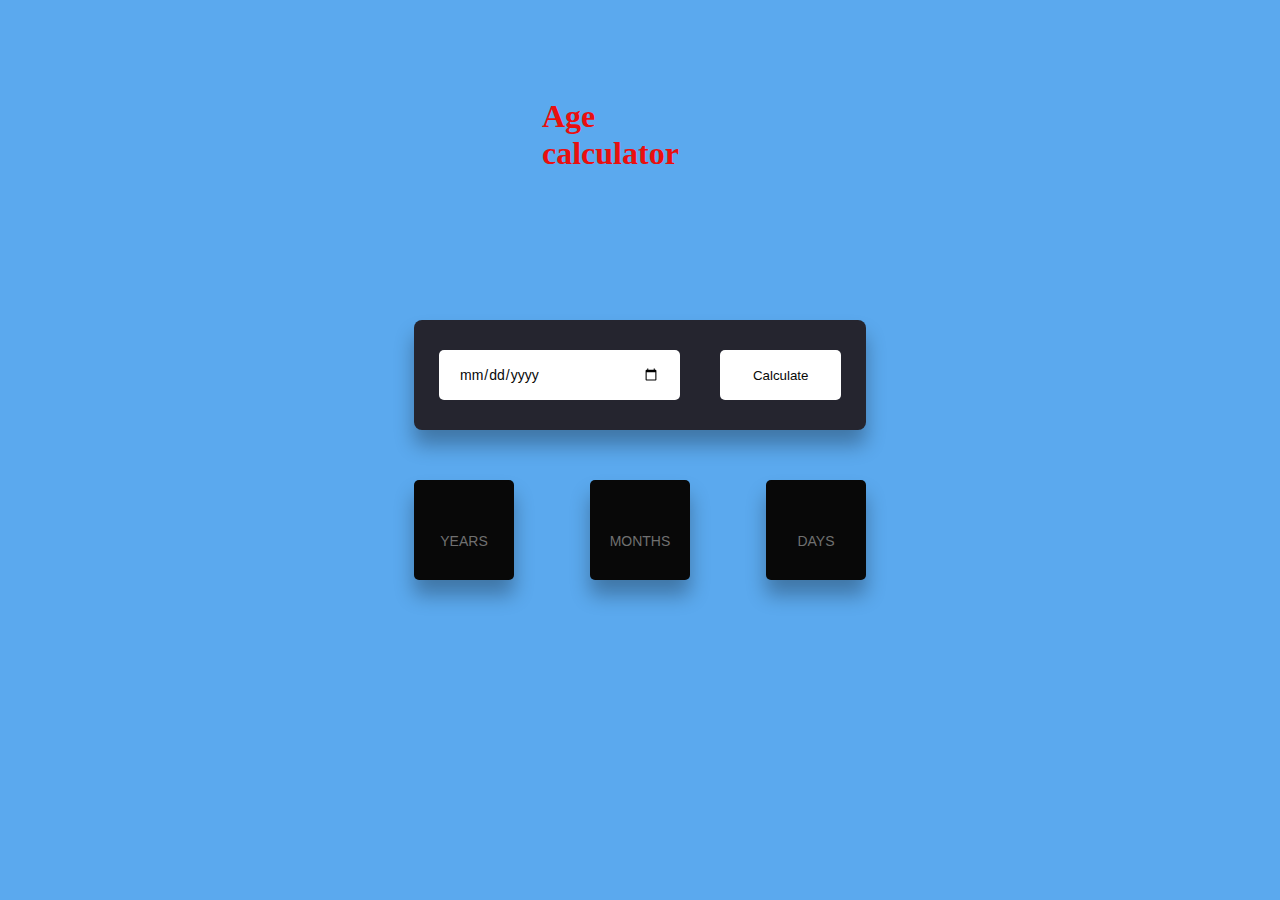
<file: Age Calculator/index.html>
<!DOCTYPE html>
<html>
<head>
    <title>Age calculator</title>
    <link rel="stylesheet" type="text/css" href="style.css" />
</head>
<body>
    <div class="heading"><h1>Age calculator</h1></div>
    <div class="container">
        <div class="input">
            <input type="date" id="date" />
            <button onclick="ageCalc()">Calculate</button>
        </div>
        <div class="output">
            <div>
                <span id="years"> </span>
                <p>YEARS</p>
            </div>
            <div>
                <span id="months"> </span>
                <p>MONTHS</p>
            </div>
            <div>
                <span id="days"> </span>
                <p>DAYS</p>
            </div>
        </div>
    </div>
    <script type="text/javascript" src="script.js"></script>
</body>
</html>
</file>
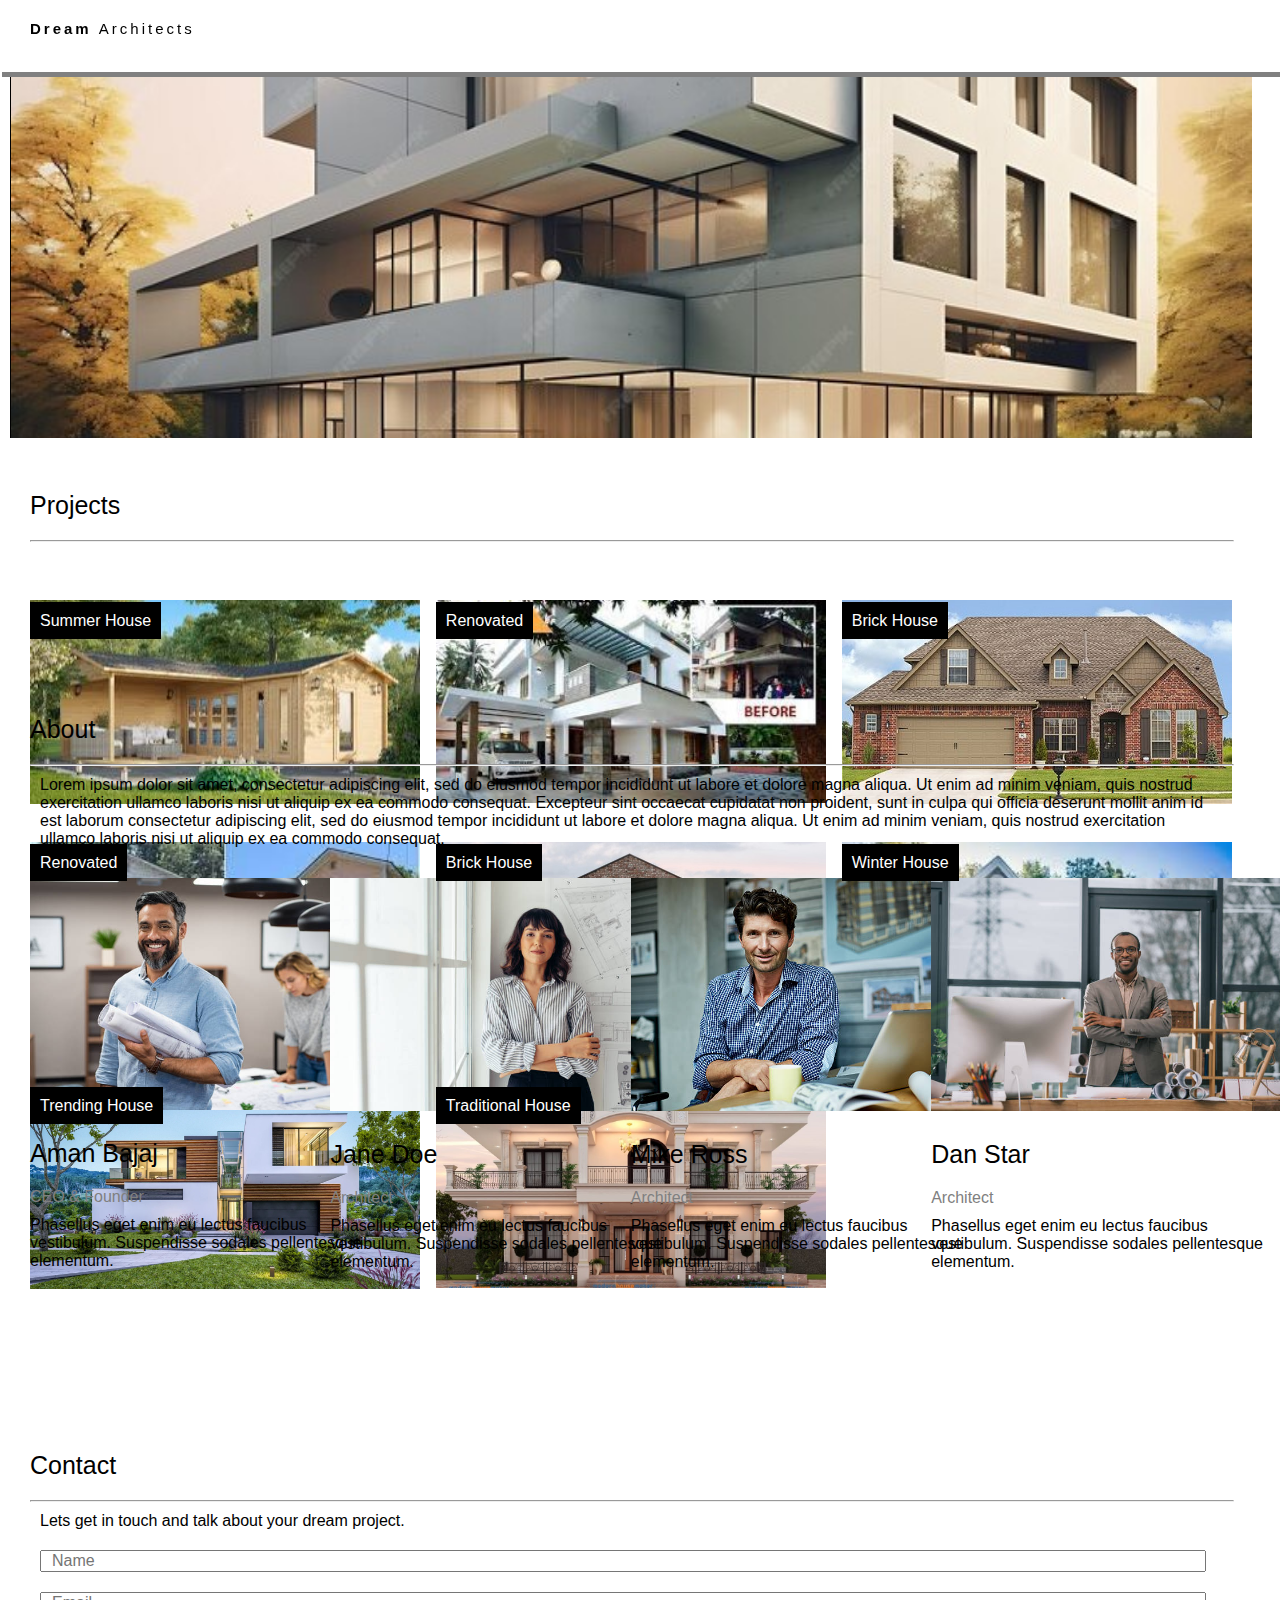
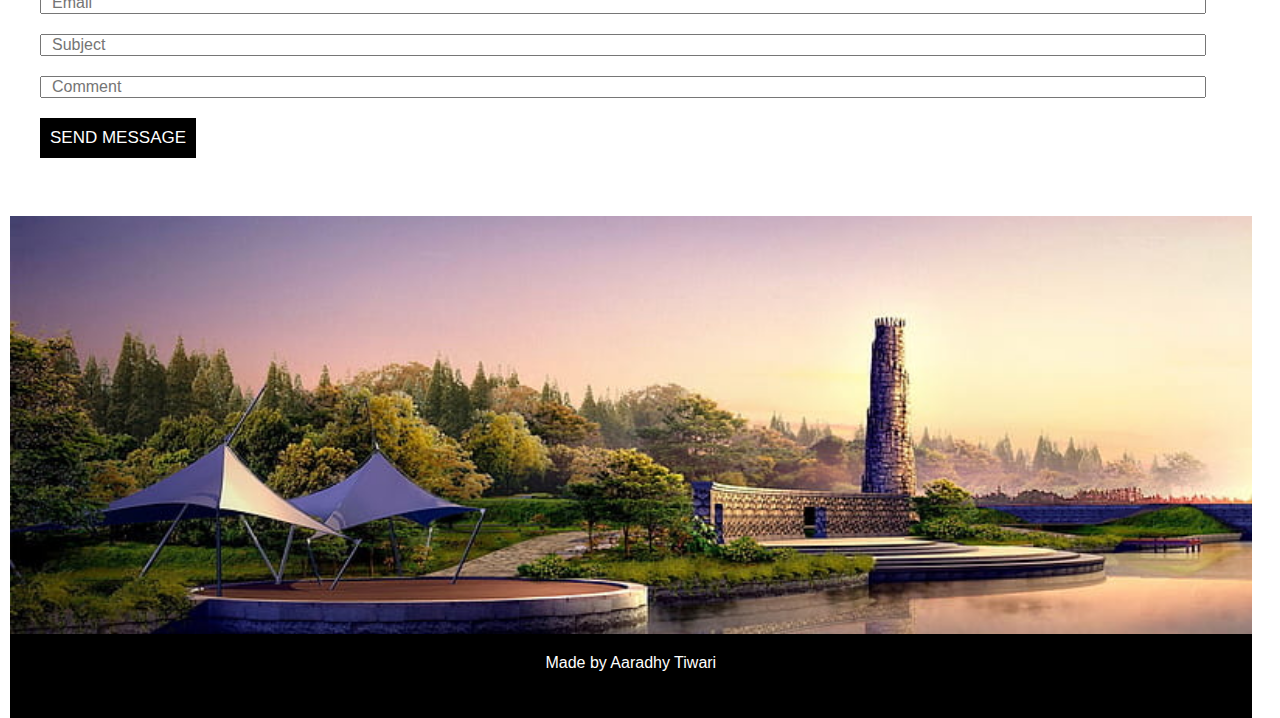
<file: Architecture website/index.html>
<!DOCTYPE html>
<html lang="en">
<head>
    <meta charset="UTF-8">
    <meta http-equiv="X-UA-Compatible" content="IE=edge">
    <meta name="viewport" content="width=device-width, initial-scale=1.0">
    <link rel="stylesheet" href="style.css">
    <title>Dream Architects</title>
</head>
<body>

    <!------------------------------------------------NAVBAR------------------------------------------------------------------>
    <nav class="navbar">
        <a href="" style="float:left" ><strong>Dream </strong>Architects</a>
        <a href="#projects" class="invisible-nav-item"  style="float:right">Projects</a>
        <a href="#about"  class="invisible-nav-item" style="float:right">About</a>
        <a href="#contact" class="invisible-nav-item"  style="float:right">Contact</a>
    </nav>

    <div class="container container1"></div>

    <!----------------------------------------PROJECTS----------------------------------------------------------------------------->
    <div class="container container2" id="projects">
        <p class="heading">Projects</p>
        <hr style="width:100%;color:grey">
        <div class="image-collection">
            <div>
                <span>Summer House</span>
                <img src="images/summerHouse.jpg" alt="" width="100%" >
            </div>
            <div>
                <span>Renovated</span>
                <img src="images/renovated.jpg" alt="" width="100%" >
            </div>
            <div>
                <span>Brick House</span>
                <img src="images/brickHouse.jpg" alt="" width="100%" >
            </div>
            
            <div>
                <span>Renovated</span>
                <img src="images/renovated1.jpg" alt="" width="100%" >
            </div>
            <div>
                <span>Brick House</span>
                <img src="images/brickHouse1.jpg" alt="" width="100%" >
            </div>
           <div>
            <span>Winter House</span>
            <img src="images/winterhouse.jpg" alt="" width="100%" >
           </div>
            <div>
                <span>Trending House</span>
                <img src="images/modernHouse.jpg" alt="" width="100%" >
            </div>
            <div>
                <span>Traditional House</span>
                <img src="images/Traditional.jpg" alt="" width="100%">
            </div>
        </div>
    </div>

    <!-----------------------------------------------ABOUT-------------------------------------------------------------->
    <div class="container container3" id="about">
        <p class="heading">About</p>
        <hr style="width:100%;color:grey;margin-bottom:10px">
        <p style="margin:10px;font-size:16px;">Lorem ipsum dolor sit amet, consectetur adipiscing elit, sed do eiusmod tempor incididunt ut labore et dolore magna aliqua. Ut enim ad minim veniam, quis nostrud exercitation ullamco laboris nisi ut aliquip ex ea commodo consequat. Excepteur sint occaecat cupidatat non proident, sunt in culpa qui officia deserunt mollit anim id est laborum consectetur adipiscing elit, sed do eiusmod tempor incididunt ut labore et dolore magna aliqua. Ut enim ad minim veniam, quis nostrud exercitation ullamco laboris nisi ut aliquip ex ea commodo consequat.</p>
        <div class="image-card-collection">
        <div class="about-img-card">
            <img src="images/amanBajaj.jpg" alt="" width="100%">
            <p class="heading">Aman Bajaj</p>
            <p class="about-image-card-designation">CEO & Founder</p>
            <p class="about-image-card-desc">Phasellus eget enim eu lectus faucibus vestibulum. Suspendisse sodales pellentesque elementum.</p>
        </div>
        <div class="about-img-card">
            <img src="images/JaneDoe.jpg" alt="" width="100%">
            <p class="heading">Jane Doe</p>
            <p class="about-image-card-designation">Architect</p>
            <p class="about-image-card-desc">Phasellus eget enim eu lectus faucibus vestibulum. Suspendisse sodales pellentesque elementum.</p>
        </div>
        <div class="about-img-card">
            <img src="images/MikeRoss.jpg" alt="" width="100%">
            <p class="heading">Mike Ross</p>
            <p class="about-image-card-designation">Architect</p>
            <p class="about-image-card-desc">Phasellus eget enim eu lectus faucibus vestibulum. Suspendisse sodales pellentesque elementum.</p>
        </div>
        <div class="about-img-card">
            <img src="images/danStar.jpg" alt="" width="100%">
            <p class="heading">Dan Star</p>
            <p class="about-image-card-designation">Architect</p>
            <p class="about-image-card-desc">Phasellus eget enim eu lectus faucibus vestibulum. Suspendisse sodales pellentesque elementum.</p>
        </div>
    </div>
    </div>

    <!-------------------------------------------------CONTACT------------------------------------------------------------------------>
    <div class="container container4" id="contact">
        <p class="heading">Contact</p>
        <hr style="width:100%;color:grey;margin-bottom:10px">
        <p style="margin:10px;font-size:16px;">Lets get in touch and talk about your dream project.</p>
        <div><input type="text" placeholder="Name" required></div>
        <div><input type="email" placeholder="Email" required></div>
        <div><input type="text" placeholder="Subject" required></div>
        <div><input type="text" placeholder="Comment" required></div>
        <button class="contact-button">SEND MESSAGE</button>
    </div>

    <div class="container container5"></div>

    <!-----------------------------------------FOOTER--------------------------------------------------------------------------------->
    <footer class="footer">Made by Aaradhy Tiwari</footer>
</body>
</html>
</file>
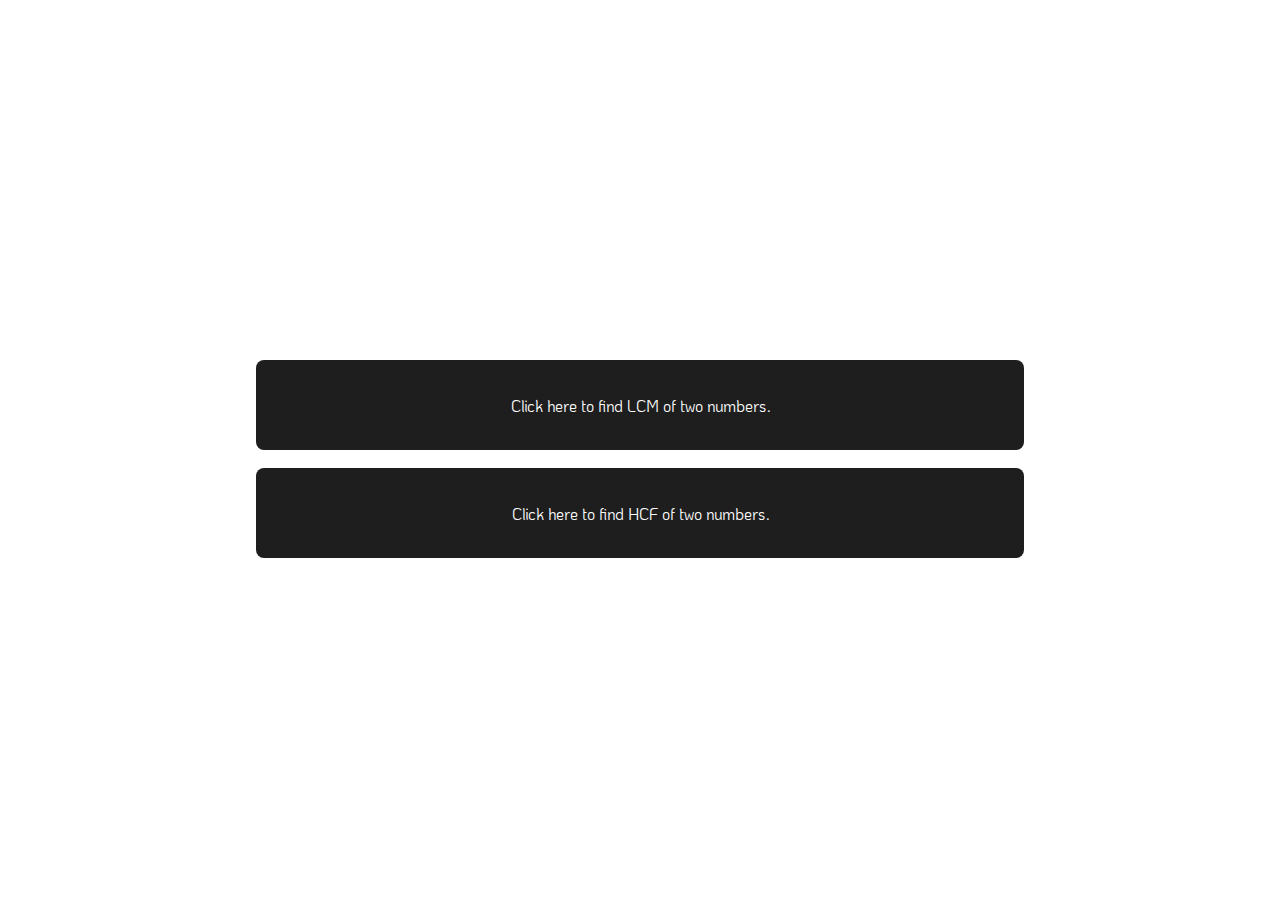
<file: LCM-and-HCF/index.html>
<!DOCTYPE html>
<html lang="en">
<head>
    <meta charset="UTF-8">
    <meta http-equiv="X-UA-Compatible" content="IE=edge">
    <meta name="viewport" content="width=device-width, initial-scale=1.0">
    <link rel="stylesheet" href="./style.css">
    <title>LCM and HCF</title>
</head>
<body>
    <div class="container">
        <div>
            <button id="lcmBtn">''</button>
            <div class="resultboxLcm box">
                <form>
                    <div>
                        <input type="number" placeholder="Num1..." id="numLcm1">
                        <input type="number" placeholder="Num2..." id="numLcm2">
                    </div>
                    <input type="submit" value="Calculate" id="lcm" class="resultBtn">
                </form>
                <div class="property">
                    <div class="even evenLcm">even</div>
                    <div class="odd oddLcm">odd</div>
                </div>
                <p class="resultLcm result"></p>
            </div>
        </div>
        <div>
            <button id="hcfBtn">''</button>  
            <div class="resultboxHcf box">
                <form>
                    <div>
                        <input type="number" placeholder="Num1..." id="numHcf1">
                        <input type="number" placeholder="Num2..." id="numHcf2">
                    </div>
                    <input type="submit" value="Calculate" id="hcf" class="resultBtn">
                </form>
                <div class="property">
                    <div class="even evenHcf">even</div>
                    <div class="odd oddHcf">odd</div>
                </div>
                <p class="resultHcf result"></p>
            </div>
        </div>
    </div>

    <script src="https://cdnjs.cloudflare.com/ajax/libs/jquery/3.6.0/jquery.min.js" integrity="sha512-894YE6QWD5I59HgZOGReFYm4dnWc1Qt5NtvYSaNcOP+u1T9qYdvdihz0PPSiiqn/+/3e7Jo4EaG7TubfWGUrMQ==" crossorigin="anonymous"></script>
    <script src="./script.js"></script>
</body>
</html>
</file>
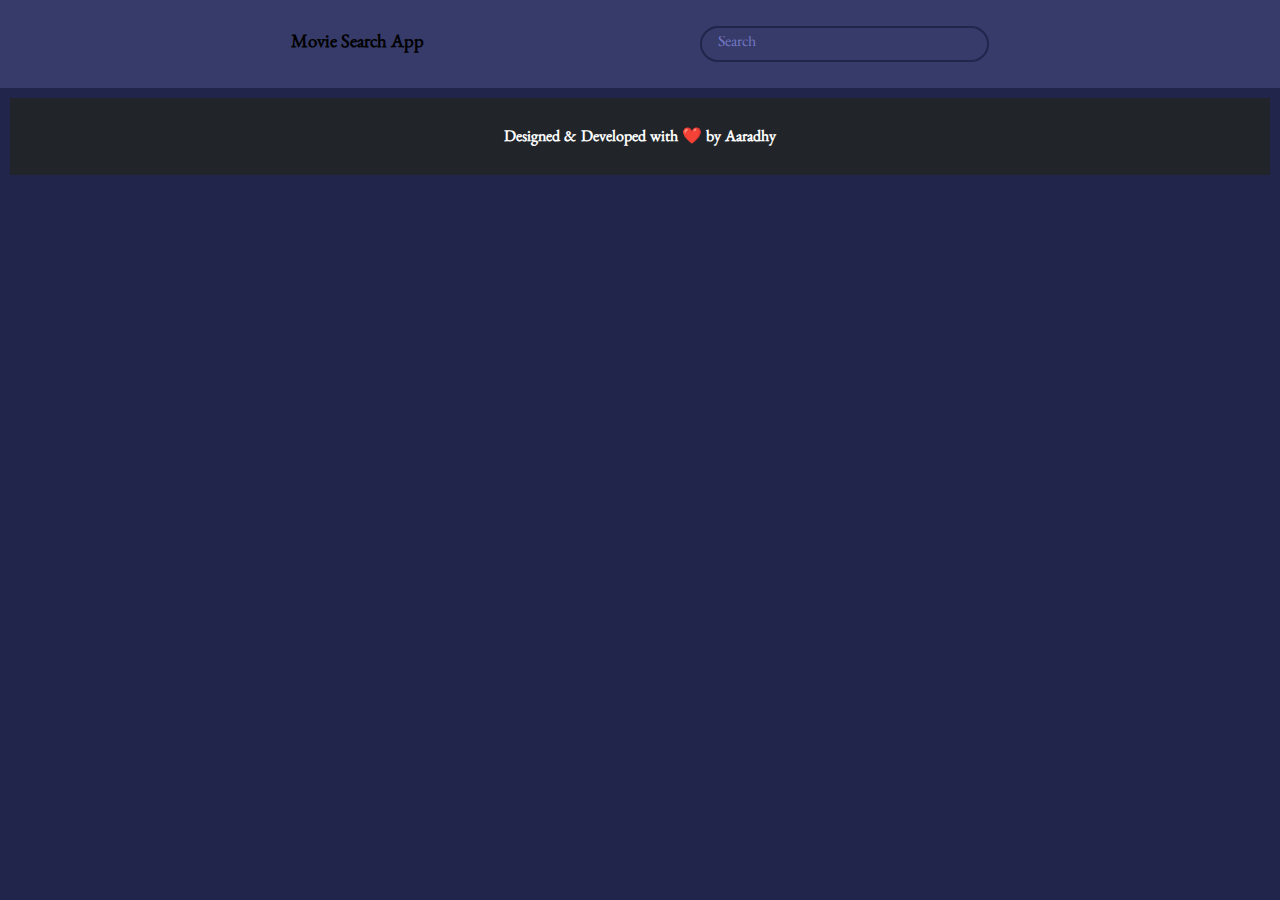
<file: Movie-Search-App/index.html>
<!DOCTYPE html>
<html lang="en">
  <head>
    <meta charset="UTF-8" />
    <meta http-equiv="X-UA-Compatible" content="IE=edge" />
    <meta name="viewport" content="width=device-width, initial-scale=1.0" />
    <title>Movie Search App</title>
    <link rel="stylesheet" href="style.css" />
  </head>
  <body>
    <header>
      <h3 class="logo">Movie Search App</h3>
      <form id="form">
        <input type="text" placeholder="Search" id="search" class="search" />
      </form>
    </header>

    <main id="main"></main>
    <h1 hidden id="recommendations-header" style="text-align: center">
      Recommendations based on search results
    </h1>
    <div id="recommendations"></div>

    <div class="footer">
      <h4>Designed & Developed with &#10084;&#65039; by Aaradhy</h4>
    </div>

    <!-- Custom Script -->
    <script src="./script.js"></script>
  </body>
</html>
</file>
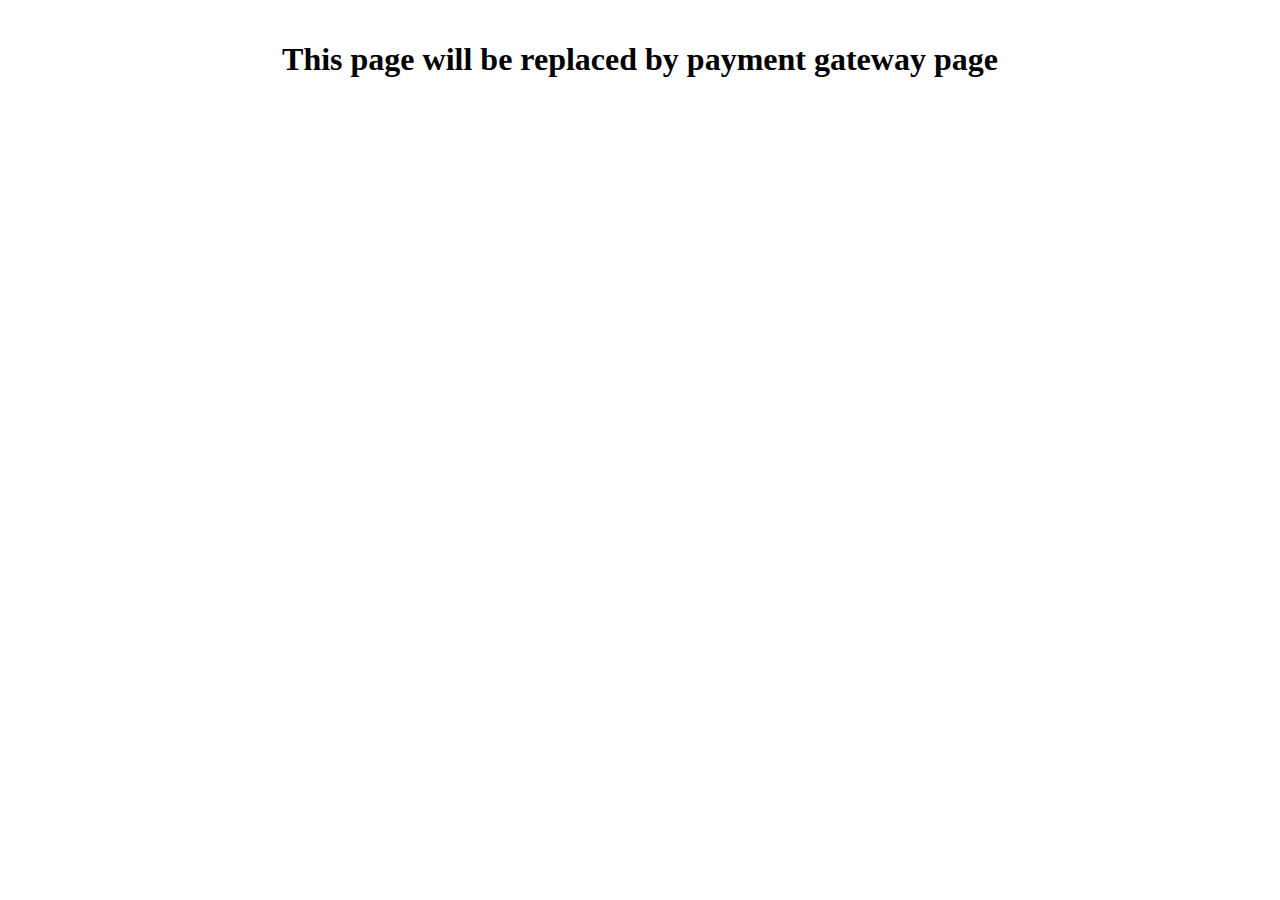
<file: Band Website/pay.html>
<!DOCTYPE html>
<html lang="en">
<head>
    <meta charset="UTF-8">
    <meta name="viewport" content="width=device-width, initial-scale=1.0">
    <title>Payment</title>
    <style>
        h1{
            padding: 20px;
            text-align: center;
        }
    </style>
</head>
<body>
    <h1>This page will be replaced by payment gateway page</h1>
</body>
</html>
</file>
<file: Age Calculator/style.css>
*,
*:before,
*:after{
    padding: 0;
    margin: 0;
    box-sizing: border-box;
}

body{
	background-color: #5ba9ee;
}

.heading{
	font-style: normal;
	color: #ea0f0f;
	width: 20%;
	min-width: 200px;
	position: absolute;
	transform: translate(-50%,-50%);
	left: 50%;
	top: 15%;
	padding : 50px 30px;
}

.container{
	width: 40%;
	min-width: 450px;
	position: absolute;
	transform: translate(-50%,-50%);
	left: 50%;
	top: 50%;
	padding : 50px 30px;
}

.container *{
	font-family: sans-serif;
	border:none;
	outline: none;
}

.input{
	background-color: #25252f;
	padding: 30px 25px;
	border-radius: 8px;
	box-shadow: 0 15px 20px rgba(0,0,0,0.3);
	margin-bottom: 50px;
}

input,button{
	height: 50px;
	background-color: #ffffff;
	color:#080808;
	font-weight: 500px;
	border-radius: 5px ;
}

input{
	width:60%;
	padding: 0 20px;
	font-size: 14px;
}
button{
	width: 30%;
	float: right;
}

.output{
	width: 100%;
	display: flex;
	justify-content: space-between;
    padding: 0;
    margin: 0;
}

.output div{
	height: 100px;
	width: 100px;
	background-color: #080808;
	border-radius: 5px;
	color:#fff;
	display: grid;
	text-align:center;
	align-items: center;
	padding: 20px 0;
	box-shadow: 0 15px 20px rgba(0,0,0,0.3);
}
span{
	font-size: 30px;
	font-weight: 500;
}
p{
	font-size: 14px;
	color: #707070;
	font-weight: 400;
}
</file>
<file: Architecture website/style.css>
*{
    margin:0;
    padding:0;
}

body{
    font-family:Verdana, Geneva, Tahoma, sans-serif;
    display:grid;
    grid-template-areas: 
    'navbar'
    'container1'
    'container2'
    'container3'
    'container4'
    'container5'
    'footer';
    grid-gap:0.5rem;
}
.navbar{
    grid-area:navbar;
    height:8vh;
    width:100vw;
    position:fixed;
    top:0;
    z-index:1;
    background-color:white;
    box-shadow: 2px 5px grey;
    /* border:1px solid black; */
}
.container1{
grid-area:container1;
border-left:1px solid black;
background:url("images/homepage.jpg")no-repeat center center/cover;
height:100vh;
}
.container2{
    grid-area:container2;
    height:45vw;
    }
.container3{
 grid-area:container3;
 height:45vw;
        }
.container4{
 grid-area:container4;
 height:25vw;
}
.container5{
 grid-area:container5;
 background:url("images/map.jpg")no-repeat center center/cover;
 height:50vw;
}
.container{
    padding:20px;
    width:97.5vw;
    margin:10px;
    box-sizing:border-box;
    /* border:1px solid green; */
}
.footer{
  grid-area:footer;
  height:5vw;
  background-color:black;
  color:white;
  position:relative;
  bottom:0;
  text-align:center;
  padding-top:20px;
    /* border:1px solid red; */
}

/**************************************************************************navbar*******************************************************/
a{
color:black;
text-decoration:none;
    font-size:15px;
   padding:20px 35px 20px 30px;
   letter-spacing:3px;
}
/********************************************************************************************projects*******************************/
.heading{
    font-size:25px;
    margin-top:25px;
    margin-bottom:20px;
}
span{
    position:relative;
    top:30px;
    color:white;
    width:60px;
    height:40px;
    padding:10px;
    background-color:black;
}
.image-collection{
    display:grid;
    grid-template-columns: repeat( auto-fit, minmax(300px, 1fr) );
    grid-gap:1rem;
    margin-top:40px;
    height: 40px;
}

/***********************************************************************about**************************************************/
.about-image-card-designation{
    color:grey;
    margin-top:10px;
    margin-bottom:10px;
}

.about-image-card-button{
    width:350px;
    height:5vh;
    margin-top:10px;
    margin-bottom:10px;
    background-color:rgb(156, 151, 151);
    border:none;
    font-size:18px;
    color:white;
}
.image-card-collection{
    display:grid;
    grid-template-columns: repeat( auto-fit, minmax(300px,1fr) );
    margin-top:30px;
    margin-bottom:30px;
}
.about-img-card{
width:350px;
height:450px;
}

input{
    width:95%;
    height:6%;
    margin:10px;
    padding-left:10px;
    padding-right:10px;
    color:grey;
    font-size:16px;
}
.contact-button{
    background-color:black;
    border:none;
    margin:10px;
    padding:10px;
    color:white;
    font-size:17px;
}

@media only screen and (max-width:1500px){
    body{
        display:grid;
        grid-template-areas: 
        'navbar'
        'container1'
        'container2'
        'container3'
        'container4'
        'container5'
        'footer';
        grid-gap:0.5rem;
    }
    .navbar{
        height:8vh;
        width:100%;
        z-index:1;
    }
    .invisible-nav-item{
        display:none;
    }
    .container1{
        height:100vh;
        padding-top:200px;
        padding-bottom:200px;
    }
    .container2{
        height:100%;
        }
    .container3{
        height:100%;
            }
    .container4{
        height:50vw;
                }
    .container5{
        height:100vh;
        padding-top:200px;
        padding-bottom:200px;
    }
    .container{
        width:97vw;
        height:100%;
    }
    .footer{
        width:97vw;
        margin-left:10px
    }    
}
</file>
<file: LCM-and-HCF/style.css>
@import url('https://fonts.googleapis.com/css2?family=KoHo&display=swap');

*{
    margin: 0;
    padding: 0;
    box-sizing: border-box;
    font-family: 'KoHo', sans-serif;
    text-align: center;
}
body, .container, .box, .property, form{
    display: flex;
    align-items: center;
}
.box, form, body{
    justify-content: center;
    flex-direction: column;
}
body{
    width: 100vw;
    height: 100vh;
    display: none;
}
.container{
    width: 100vw;
    justify-content: space-evenly;
    flex-direction: column;
}
button, input[type="submit"]{
    cursor: pointer;
}
button{
    width: 60vw;
    height: 10vh;
    margin-top: 2vh;
    border-radius: 8px;
    border: none;
    outline: none;
    background-color: #1e1e1e;
    color: #fff;
    font-size: 1rem;
}
.box{
    border-radius: 10px;
    width: 60vw;
    background-color: #1e1e1e;
    color: #fff;
    margin-top: 1px;
}
form{
    margin-top: 2vh;

}
input{
    height: 5vh;
    outline: none;
    border: none;
}

input[type="number"]{
    width: 20vw;
    margin-left: 1px;
}

input[type="submit"]{
    background-color:#7C40FF;
    padding-left: 1vw;
    padding-right: 1vw;
    margin-top: 1vh;
    width: 40vw;
}

.property{
    width: 60vw;
    justify-content: space-evenly;
    margin: 3vh;   
}

.property > div{
    width: 16vw;
    background: #1e1e1e;
    box-shadow: inset 5px 5px 10px #0c0c0c, inset -5px -5px 10px #303030;
    padding: 1vh 1vw;
    opacity: 0.5;
}

.result{
    margin-bottom: 2vh;
}

@media all and (max-width:500px){
    button, .box{
        width: 90vw;
    }

    input[type="number"]{
        width: 40vw;
    }

    input[type="submit"]{
        width: 80vw;
    }

    .property > div{
        width: 32vw;
    }
}
</file>
<file: Movie-Search-App/style.css>
@import url("https://fonts.googleapis.com/css2?family=Benne&display=swap");
* {
  box-sizing: border-box;
}
:root {
  --primary-color: #22254b;
  --secondary-color: #373b69;
}
body {
  background-color: var(--primary-color);
  font-family: "Benne", serif;
  margin: 0;
}

.logo {
  font-family: inherit;
}
header {
  padding: 1rem;
  display: flex;
  justify-content: space-evenly;
  background-color: var(--secondary-color);
}
.search {
  background-color: transparent;
  border: 2px solid var(--primary-color);
  padding: 0.5rem 1rem;
  border-radius: 50px;
  font-size: 1rem;
  color: #fff;
  font-family: inherit;
  margin-top: 10px;
}
.search:focus {
  outline: 0;
  background-color: var(--primary-color);
}
.search::placeholder {
  color: #7378c5;
}
main,
#recommendations {
  display: flex;
  flex-wrap: wrap;
  justify-content: center;
}
.movie {
  width: 300px;
  margin: 1rem;
  border-radius: 3px;
  box-shadow: 0.2px 4px 5px rgba(0, 0, 0, 1);
  background-color: var(--secondary-color);
  position: relative;
  overflow: hidden;
}
.movie img {
  width: 100%;
}
.movie-info {
  color: #eee;
  display: flex;
  align-items: center;
  justify-content: space-between;
  padding: 0.5rem 1rem 1rem;
  letter-spacing: 0.5px;
}
.movie-info h3 {
  margin-top: 0;
}
.movie-info span {
  background-color: var(--primary-color);
  padding: 0.25rem 0.5rem;
  border-radius: 3px;
  font-weight: bold;
}
.movie-info span.green {
  color: lightgreen;
}
.movie-info span.orange {
  color: orange;
}
.movie-info span.red {
  color: red;
}
.overview {
  position: absolute;
  left: 0;
  right: 0;
  bottom: 0;
  background-color: #fff;
  padding: 1rem;
  max-height: 100%;
  transform: translateY(101%);
  transition: transform 0.3s ease-in-out;
}
.movie:hover .overview {
  transform: translateY(0);
}
.footer {
  padding: 0.4rem !important;
  margin: 10px;
  border-color: inherit;
  border-style: solid;
  border-width: 0;
  background-color: #212529 !important;
}
.footer h4 {
  color: white;
  text-align: center;
}
</file>
